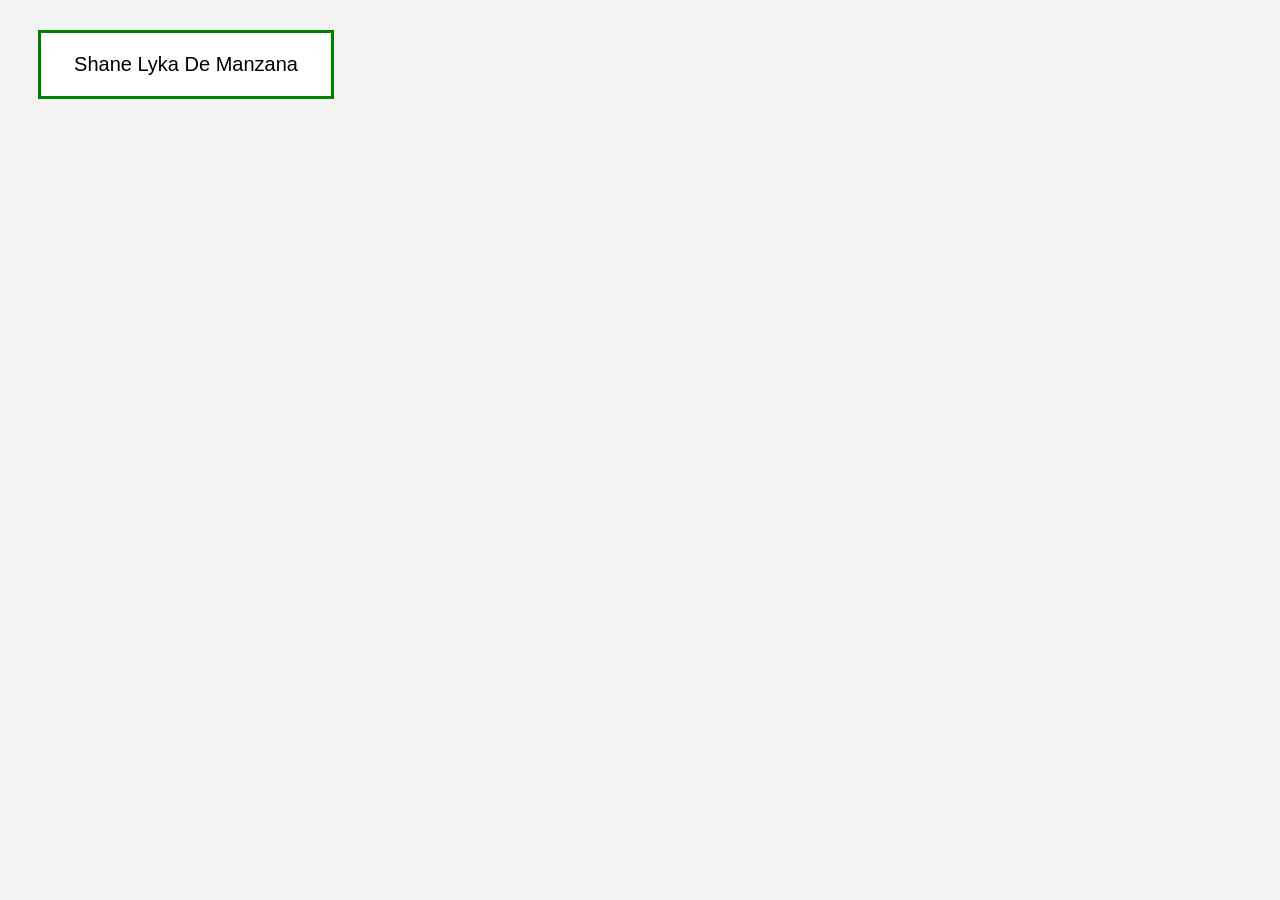
<file: index.html>
<!DOCTYPE html>
<html lang="en">
<head>
    <meta charset="UTF-8">
    <meta name="viewport" content="width=device-width, initial-scale=1.0">
    <title>Activity 1 - Exploring the Box Model</title>
    <link rel="stylesheet" href="style.css">
</head>
<body>

    <div class="box">
        Shane Lyka De Manzana
    </div>

</body>
</html>
</file>
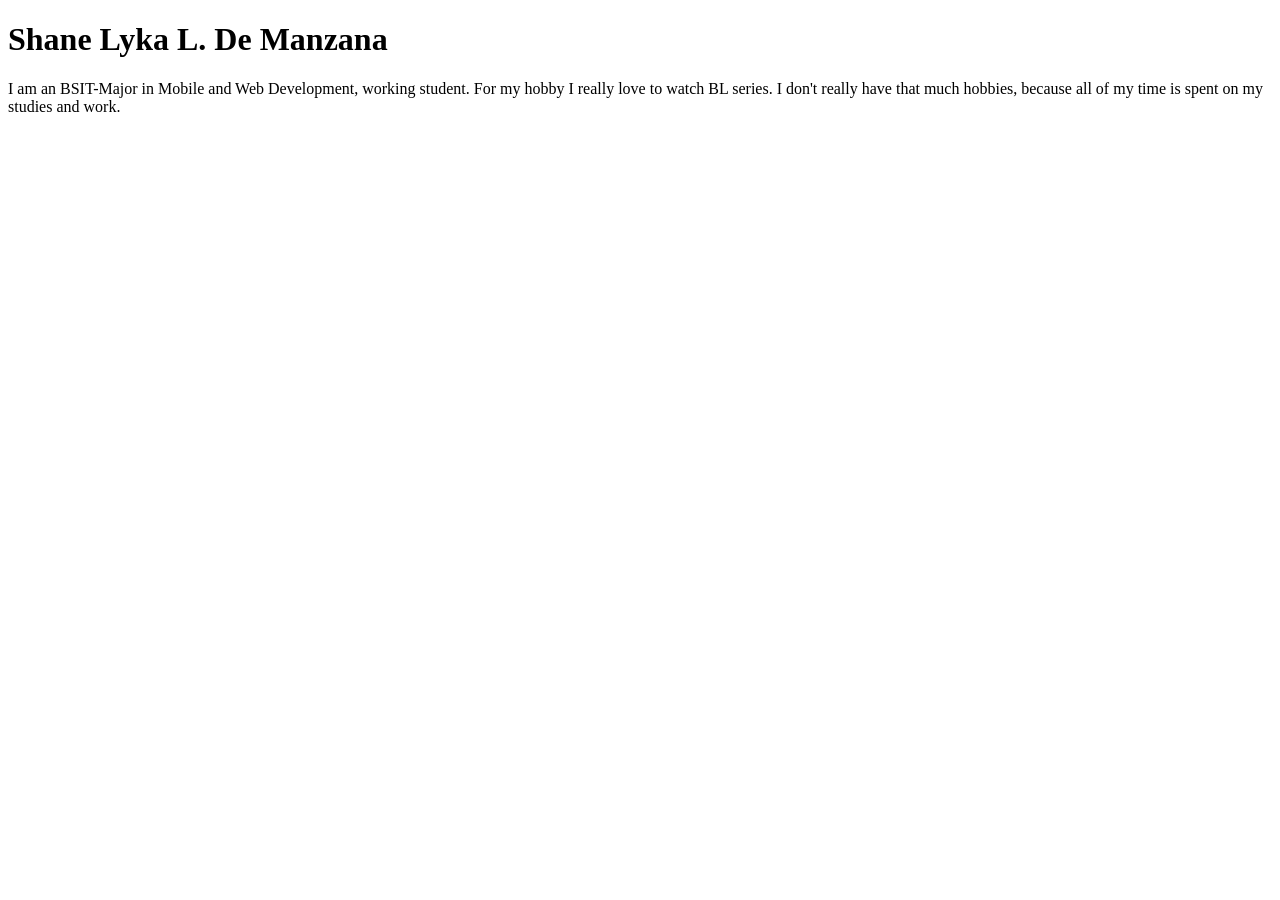
<file: aboutme.html>
<!DOCTYPE html>
<html lang="en">
<head>
    <meta charset="UTF-8">
    <meta name="viewport" content="width=device-width, initial-scale=1.0">
    <title>About Me</title>

    <h1>Shane Lyka L. De Manzana</h1>
</head>
<body>
    <p>I am an BSIT-Major in Mobile and Web Development, working student.
        For my hobby I really love to watch BL series. I don't really have that much hobbies, because all of my time is spent on my studies and work.</p>

</body>
</html>
</file>
<file: style.css>
body{
    font-family: Arial, sans-serif;
    background-color: #f2f2f2;
}

.box{
    width: 250px;
    padding: 20px;
    border: 3px solid green;
    margin: 30px;
    background-color: white;
    font-size: 20px;
    text-align: center;
}
</file>
